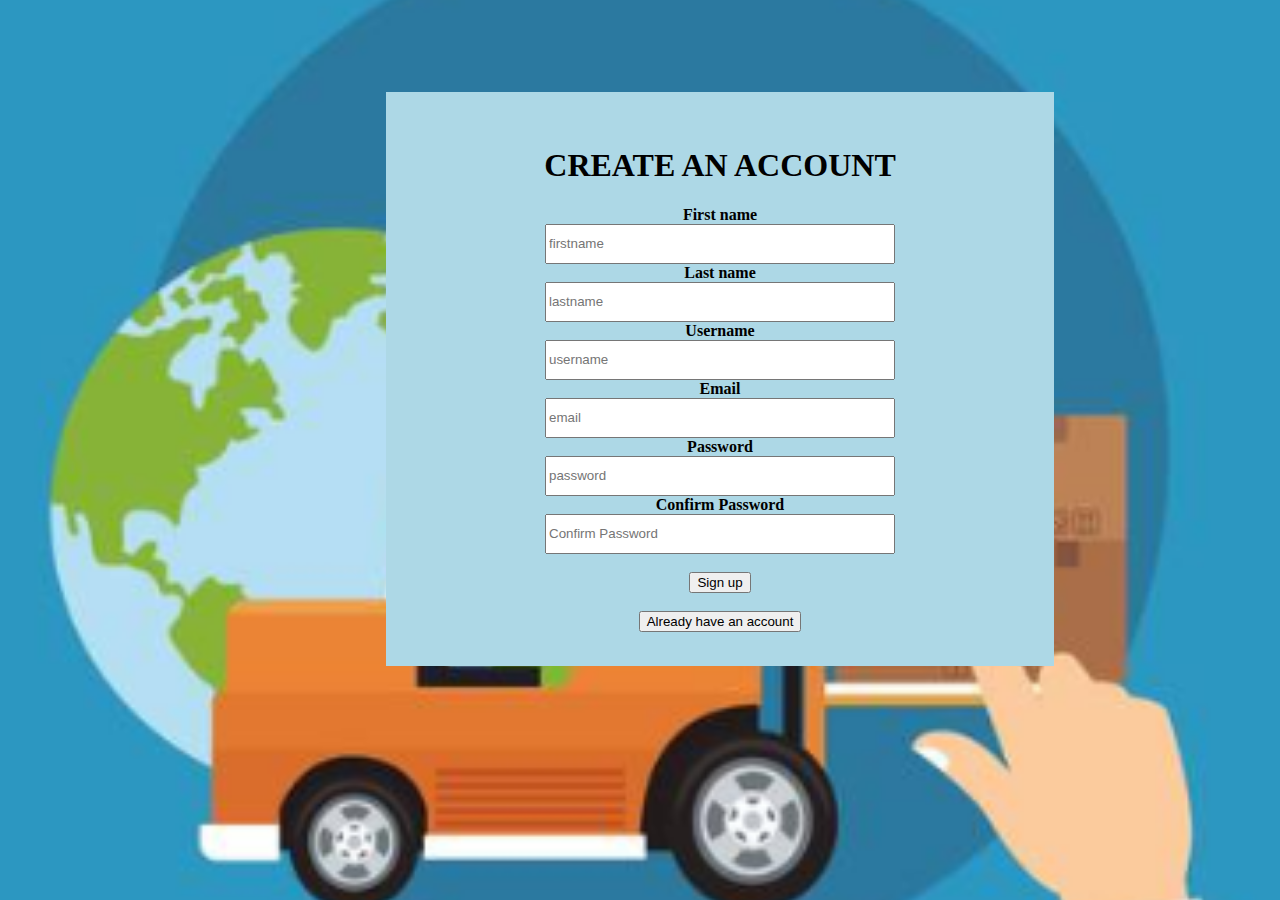
<file: index.html>
<html>
<head>
<link rel="stylesheet" href="style.css">
<meta name="viewport" content="width = device-widith, initial-scale =1.0">
<style>
    .example{
        color: lightblue;
    }
    /* Extra small devices*/
    @media only screen and (max-width:600px){
        .example {background-color: lightskyblue;}
    }
    /* small devices*/
    @media only screen and (min-width:600px){
        .example {background-color: lightskyblue;}
    }
    /* Medium devices*/
    @media only screen and (min-width:768px){
        .example {background-color: lightskyblue;}
    }
    /*Large Devices*/
    @media only screen and (min-width:992px){
        .example {background-color: lightskyblue;}
    }
    /*Extra Devices*/
    @media only screen and (min-width:1200px){
        .example {background-color: lightskyblue;}
    }

</style>
</head>
<body background = "images/capture1.PNG">
    
    <form action="login.html">

    <div class="boxed">
            <h1>CREATE AN ACCOUNT</h1>
        <label for="Firstname"><b>First name</b><br>
            <input id = "data"type="text" placeholder="firstname">
        </label><br>

        <label for="Lastname"><b>Last name</b><br>
            <input id = "data" type="text" placeholder="lastname">
        </label><br>

        <label for="Username"><b>Username</b><br>
            <input id= "data" type="text" placeholder="username">
        </label><br>

        <label for="Email"><b>Email</b><br>
            <input id="data" type="email" placeholder="email">
        </label><br>

        <label for="Password"><b>Password</b><br>
            <input id="data" type="password" placeholder="password">
        </label><br>

        <label for="Confirm Password"><b>Confirm Password</b><br>
            <input id = "data" type="password" placeholder="Confirm Password">
        </label><br>

       <br><button type="submit">Sign up</button><br>

        <form action="login.html"> 
       <br><button type="submit">Already have an account</button><br>
        </form>
    </div>

</form>

</body>
</html>
</file>
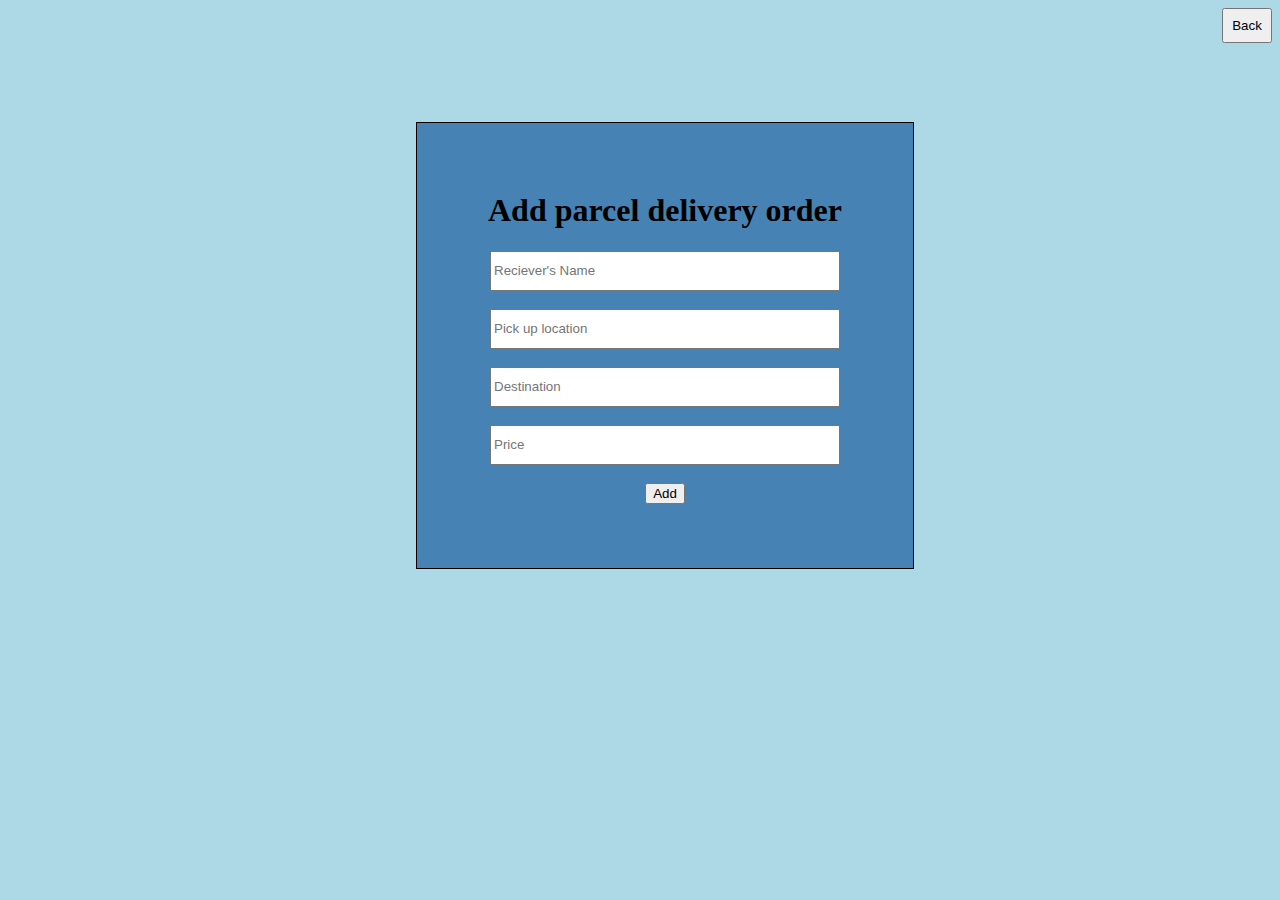
<file: add.html>
<html>
    <head>
        <link rel="stylesheet" href="add.css">
        <meta name="viewport" content="width = device-widith, initial-scale =1.0">
        <style>
            .example{
                color: lightblue;
            }
            /* Extra small devices*/
            @media only screen and (max-width:600px){
                .example {background-color: lightskyblue;}
            }
            /* small devices*/
            @media only screen and (min-width:600px){
                .example {background-color: lightskyblue;}
            }
            /* Medium devices*/
            @media only screen and (min-width:768px){
                .example {background-color: lightskyblue;}
            }
            /*Large Devices*/
            @media only screen and (min-width:992px){
                .example {background-color: lightskyblue;}
            }
            /*Extra Devices*/
            @media only screen and (min-width:1200px){
                .example {background-color: lightskyblue;}
            }

        </style>
    </head>
    <body>
        <div class="topnav">
            <ul>
                <li><a href="orders.html"><button id="wrk">Back</button></a></li>
            </ul>
        </div>

        <div class="boxed">
          <h1>Add parcel delivery order</h1>
            <input id="data" type="text" placeholder="Reciever's Name"><br><br>
            <input id="data" type="text" placeholder="Pick up location"><br><br>
            <input id="data" type="text" placeholder="Destination"><br><br>
            <input id="data" type="text" placeholder="Price"><br><br> 
            <form action="orders.html">
            <button type="submit">Add</button>
            </form> 
        </div>
    </body>
</html>
</file>
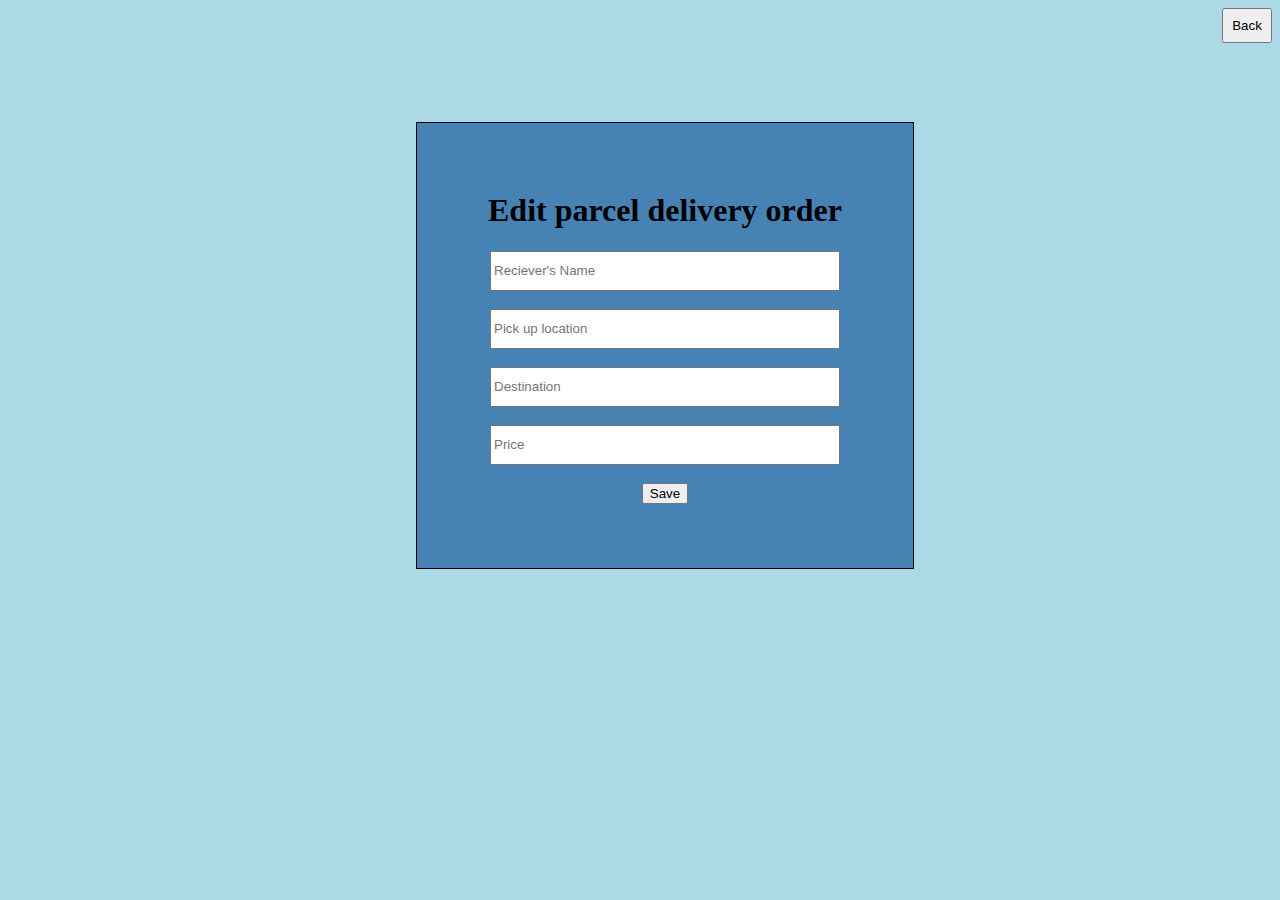
<file: edit.html>
<html>
    <head>
        <link rel="stylesheet" href="edit.css">
        <meta name="viewport" content="width = device-widith, initial-scale =1.0">
        <style>
            .example{
                color: lightblue;
            }
            /* Extra small devices*/
            @media only screen and (max-width:600px){
                .example {background-color: lightskyblue;}
            }
            /* small devices*/
            @media only screen and (min-width:600px){
                .example {background-color: lightskyblue;}
            }
            /* Medium devices*/
            @media only screen and (min-width:768px){
                .example {background-color: lightskyblue;}
            }
            /*Large Devices*/
            @media only screen and (min-width:992px){
                .example {background-color: lightskyblue;}
            }
            /*Extra Devices*/
            @media only screen and (min-width:1200px){
                .example {background-color: lightskyblue;}
            }

        </style>
    </head>
    <body>
        
        <div class="topnav">
            <ul>
                <li><a href="orders.html"><button id="wrk">Back</button></a></li>
            </ul>
        </div> 

        <div class="boxed">
          <h1>Edit parcel delivery order</h1>
            <input id="data" type="text" placeholder="Reciever's Name"><br><br>
            <input id="data" type="text" placeholder="Pick up location"><br><br>
            <input id="data" type="text" placeholder="Destination"><br><br>
            <input id="data" type="text" placeholder="Price"><br><br>
            <form action="orders.html">
            <button type="submit">Save</button>
            </form>
        </div>
    </body>
</html>
</file>
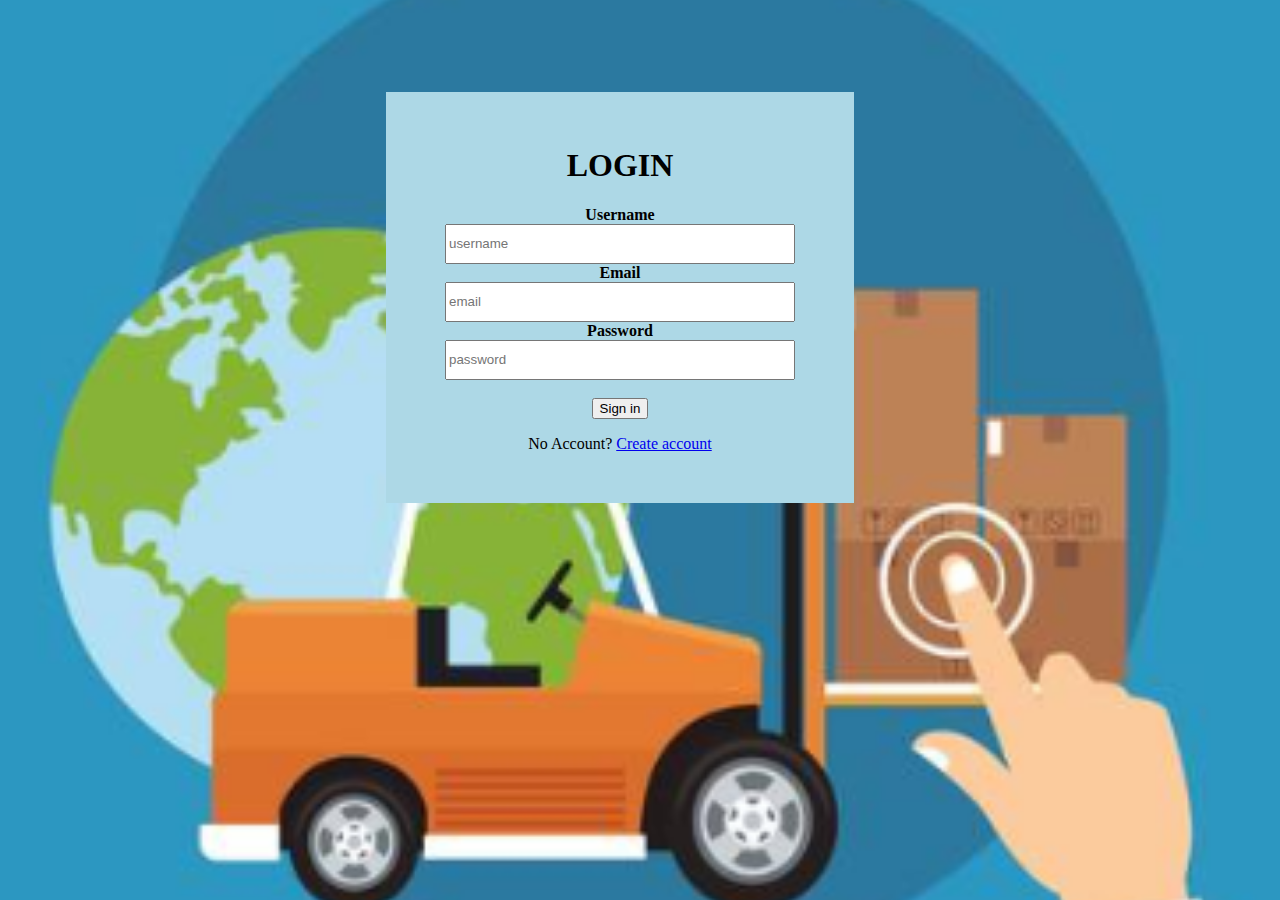
<file: login.html>
<html>
<head>
<link rel="stylesheet" href="login.css">
<meta name="viewport" content="width = device-widith, initial-scale =1.0">
<style>
    .example{
        color: lightblue;
    }
    /* Extra small devices*/
    @media only screen and (max-width:600px){
        .example {background-color: lightskyblue;}
    }
    /* small devices*/
    @media only screen and (min-width:600px){
        .example {background-color: lightskyblue;}
    }
    /* Medium devices*/
    @media only screen and (min-width:768px){
        .example {background-color: lightskyblue;}
    }
    /*Large Devices*/
    @media only screen and (min-width:992px){
        .example {background-color: lightskyblue;}
    }
    /*Extra Devices*/
    @media only screen and (min-width:1200px){
        .example {background-color: lightskyblue;}
    }

</style>
</head>
<body background = "images/capture1.PNG">
    
    <form action="orders.html">

    <div class="boxed">
            <h1>LOGIN</h1>

        <label for="Username"><b>Username</b><br>
            <input id= "data" type="text" placeholder="username">
        </label><br>

        <label for="Email">
            <b>Email</b><br>
            <input id = "data" type="email" placeholder="email">
        <br>

        <label for="Password"><b>Password</b><br>
            <input id="data" type="password" placeholder="password">
        </label><br>

       <br><button type="submit">Sign in</button><br>
        
       <p class='message'>No Account? <a href="index.html">Create account</a></p>
    </div>

</form>

</body>
</html>
</file>
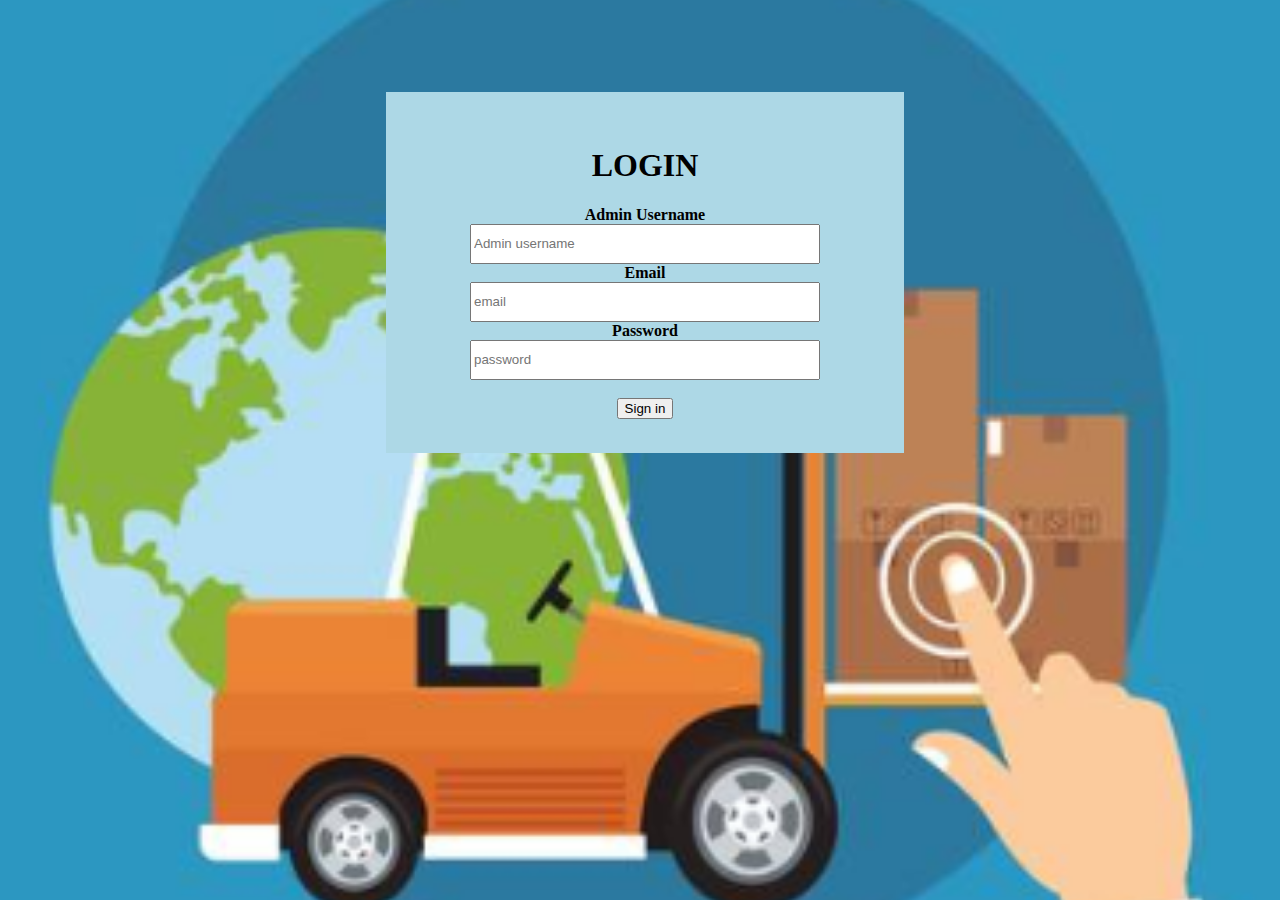
<file: login2.html>
<html>
<head>
<link rel="stylesheet" href="login2.css">
<meta name="viewport" content="width = device-widith, initial-scale =1.0">
<style>
    .example{
        color: lightblue;
    }
    /* Extra small devices*/
    @media only screen and (max-width:600px){
        .example {background-color: lightskyblue;}
    }
    /* small devices*/
    @media only screen and (min-width:600px){
        .example {background-color: lightskyblue;}
    }
    /* Medium devices*/
    @media only screen and (min-width:768px){
        .example {background-color: lightskyblue;}
    }
    /*Large Devices*/
    @media only screen and (min-width:992px){
        .example {background-color: lightskyblue;}
    }
    /*Extra Devices*/
    @media only screen and (min-width:1200px){
        .example {background-color: lightskyblue;}
    }

</style>
</head>
<body background = "images/capture1.PNG">
    
    <form action="status.html">

    <div class="boxed">
            <h1>LOGIN</h1>

        <label for="Username"><b>Admin Username</b><br>
            <input id="data" type="text" placeholder="Admin username">
        </label><br>

        <label for="Email">
            <b>Email</b><br>
            <input id="data" type="email" placeholder="email">
        <br>

        <label for="Password"><b>Password</b><br>
            <input id="data" type="password" placeholder="password">
        </label><br>

       <br><button type="submit">Sign in</button><br>
        
      
    </div>

</form>

</body>
</html>
</file>
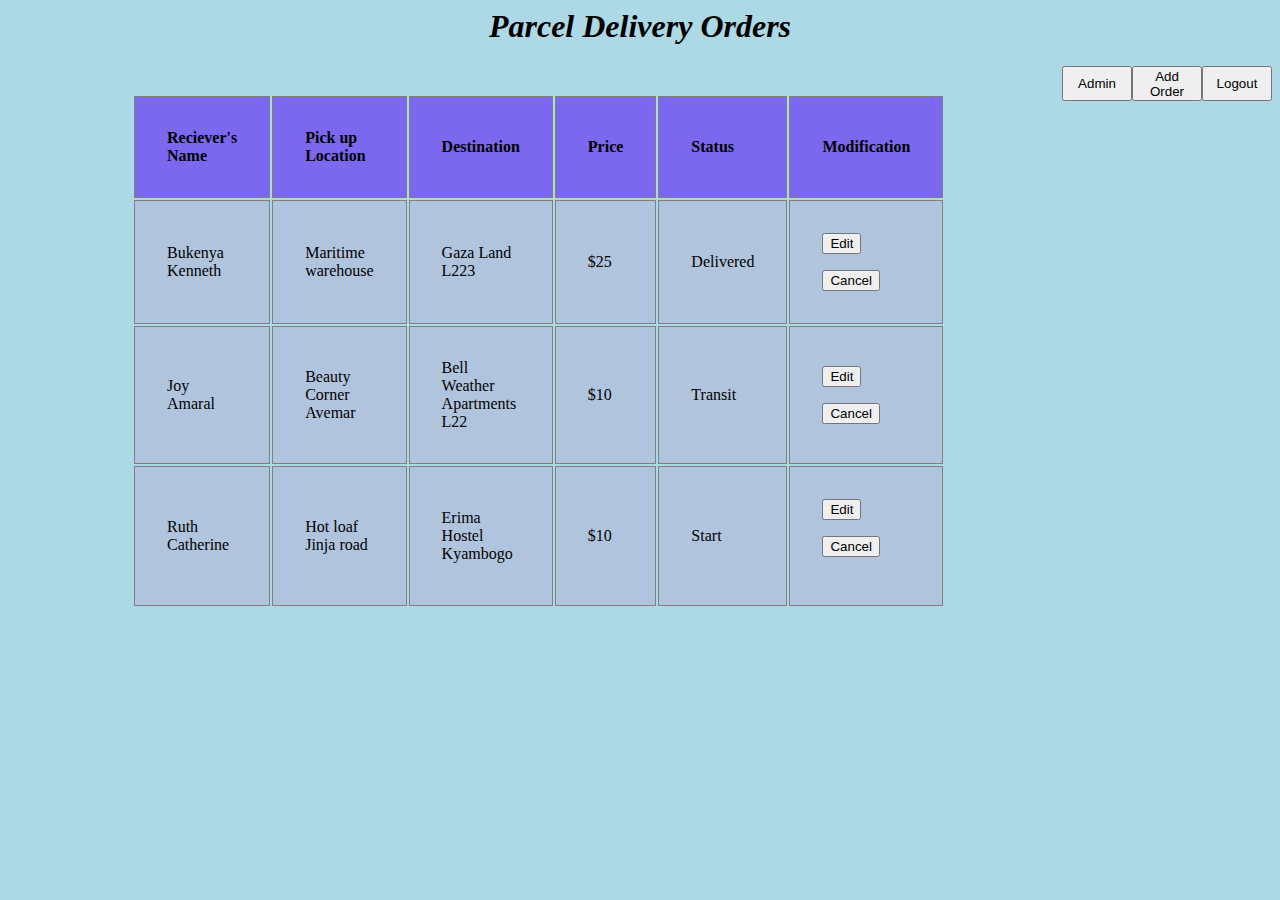
<file: orders.html>
<html>
    <head>
        <link rel="stylesheet" href="orders.css">
        <meta name="viewport" content="width = device-widith, initial-scale =1.0">
        <style>
            .example{
                color: lightblue;
            }
            /* Extra small devices*/
            @media only screen and (max-width:600px){
                .example {background-color: lightskyblue;}
            }
            /* small devices*/
            @media only screen and (min-width:600px){
                .example {background-color: lightskyblue;}
            }
            /* Medium devices*/
            @media only screen and (min-width:768px){
                .example {background-color: lightskyblue;}
            }
            /*Large Devices*/
            @media only screen and (min-width:992px){
                .example {background-color: lightskyblue;}
            }
            /*Extra Devices*/
            @media only screen and (min-width:1200px){
                .example {background-color: lightskyblue;}
            }

        </style>
    </head>
    <body>
        <h1><i>Parcel Delivery Orders</i></h1>
        <div class="topnav">
            <ul>
                <li><a href="login.html"><button id="wrk">Logout</button></a></li>
                <li><a href="add.html"><button id="wrk">Add Order</button></a></li>
                <li><a href="login2.html"><button id="wrk">Admin</button></a></li>
                
            </ul>
        </div>
        <div class="boxed">
            <table>
                <tr>
                    <th>Reciever's Name</th>
                    <th>Pick up Location</th>
                    <th>Destination</th>
                    <th>Price</th>
                    <th>Status</th>
                    <th>Modification</th>              
                </tr>
                <tr>
                    <td>Bukenya Kenneth</td>
                    <td>Maritime warehouse</td>
                    <td>Gaza Land L223</td>
                    <td>$25</td>
                    <td>Delivered</td>
                    <td><form action="edit.html"><button type="submit">Edit</button></form><p><button type="submit">Cancel</button></td>
                </tr>
                <tr>
                    <td>Joy Amaral</td>
                    <td>Beauty Corner Avemar</td>
                    <td>Bell Weather Apartments L22</td>
                    <td>$10</td>
                    <td>Transit</td>
                    <td><form action="edit.html"><button type="submit">Edit</button></form><p><button type="submit">Cancel</button></td>
                </tr>
                <tr>
                    <td>Ruth Catherine</td>
                    <td>Hot loaf Jinja road</td>
                    <td>Erima Hostel Kyambogo</td>
                    <td>$10</td>
                    <td>Start</td>
                    <td><form action="edit.html"><button type="submit">Edit</button><p><button type="submit">Cancel</button></td>
                </tr>
            </table>
        </div>
    </body>
</html>
</file>
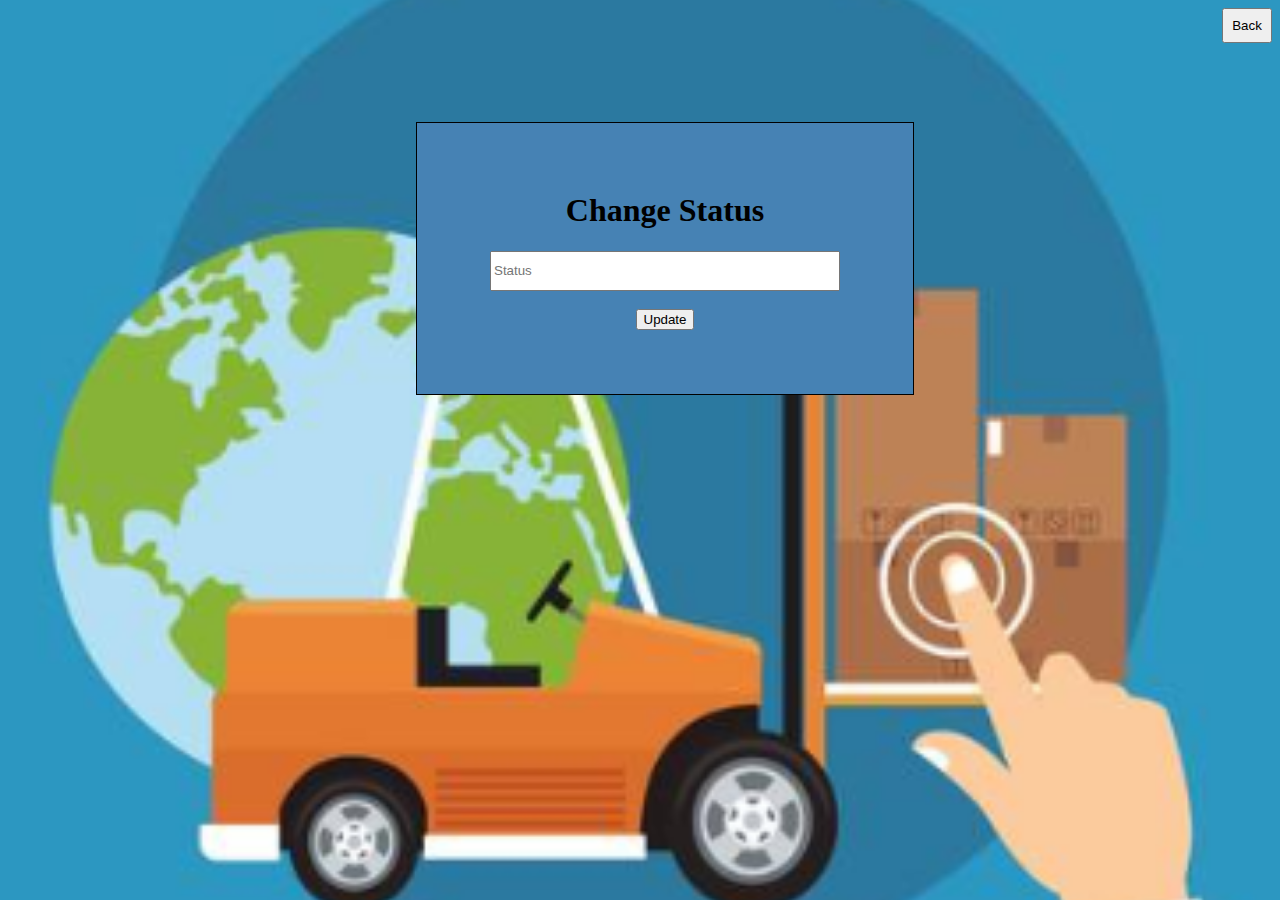
<file: status.html>
<html>
    <head>
        <link rel="stylesheet" href="status.css">
        <meta name="viewport" content="width = device-widith, initial-scale =1.0">
        <style>
            .example{
                color: lightblue;
            }
            /* Extra small devices*/
            @media only screen and (max-width:600px){
                .example {background-color: lightskyblue;}
            }
            /* small devices*/
            @media only screen and (min-width:600px){
                .example {background-color: lightskyblue;}
            }
            /* Medium devices*/
            @media only screen and (min-width:768px){
                .example {background-color: lightskyblue;}
            }
            /*Large Devices*/
            @media only screen and (min-width:992px){
                .example {background-color: lightskyblue;}
            }
            /*Extra Devices*/
            @media only screen and (min-width:1200px){
                .example {background-color: lightskyblue;}
            }

        </style>
    </head>
    <body background = "images/capture1.PNG">
        <div class="topnav">
            <ul>
                <li><a href="orders.html"><button id="wrk">Back</button></a></li>
            </ul>
        </div>

        <div class="boxed">
          <h1>Change Status</h1>
            <input id="data" type="text" placeholder="Status"><br><br> 
            <form action="orders.html">
            <button type="submit">Update</button>
            </form> 
        </div>
    </body>
</html>
</file>
<file: style.css>
body{
    background-repeat: no-repeat;
    background-size: cover;
    background-position: center;
}

.boxed{
    border: solid 2px lightblue;
    margin: 2px;
    float: left;
    width: 600px;
    padding: 2rem;
    background-color: lightblue;
    text-align: center;
    position: absolute;
    top: 10%;
    left: 30%
}
#data{
    width: 350px;
    height:40px;
}
</file>
<file: add.css>
body{
    background-color: lightblue;
}
.topnav ul li{
    float: right;
    text-decoration: none;
    font-size: 80px;
    display: block;
}

.boxed{
    margin: 2rem;
    border: 1px solid;
    padding: 3rem;
    width: 400px;
    background-color: steelblue;
    text-align: center;
    position: absolute;
    top: 10%;
    left: 30%;
}
#data{
    width: 350px;
    height:40px;
}
#wrk{
    width: 50px;
    height: 35px;
}
</file>
<file: edit.css>
body{
    background-color: lightblue;
}
.topnav ul li{
    float: right;
    text-decoration: none;
    font-size: 80px;
    display: block;
}
.boxed{
    margin: 2rem;
    border: 1px solid;
    padding: 3rem;
    width: 400px;
    background-color: steelblue;
    text-align: center;
    position: absolute;
    top: 10%;
    left: 30%;
}
#data{
    width: 350px;
    height:40px;
}
#wrk{
    width: 50px;
    height: 35px;
}
</file>
<file: login.css>
body{
    background-repeat: no-repeat;
    background-size: cover;
    background-position: center;
}

.boxed{
    border: solid 2px lightblue;
    margin: 2px;
    float: left;
    width: 400px;
    padding: 2rem;
    background-color: lightblue;
    text-align: center;
    position:absolute;
    top: 10%;
    left: 30%;
}
#data{
    width: 350px;
    height:40px;
}
</file>
<file: login2.css>
body{
    background-repeat: no-repeat;
    background-size: cover;
    background-position: center;
}

.boxed{
    border: solid 2px lightblue;
    margin: 2px;
    float: left;
    width: 450px;
    padding: 2rem;
    text-align: center;
    background-color: lightblue;
    position: absolute;
    top: 10%;
    left: 30%;
    
}
#data{
    width: 350px;
    height:40px;
}
#wrk{
    width: 50px;
    height: 35px;
}
</file>
<file: orders.css>
body{
    background-color: lightblue;
    text-align: center;
}
.topnav ul li{
    float: right;
    text-decoration: none;
    font-size: 80px;
    display: block;
}
.boxed{
    margin: 2px;
    border: 2px solid lightblue;
    width: 700px;
    position: absolute;
    top: 10%;
    left: 10%;
    
}
.table, th{
    background-color: mediumslateblue;
}
.table, th,td {
    border: 1px solid gray;
    width: 20%;
    height: 20px;
    text-align: justify;
    padding: 2rem;
    text-align: left;  
}
.table, td{
    background-color: lightsteelblue;
}
#wrk{
    width: 70px;
    height: 35px;
}
</file>
<file: status.css>
body{
    
    background-repeat: no-repeat;
    background-size: cover;
    background-position: center;
}
.topnav ul li{
    float: right;
    text-decoration: none;
    font-size: 80px;
    display: block;
}
.boxed{
    margin: 2rem;
    border: 1px solid;
    padding: 3rem;
    width: 400px;
    background-color: steelblue;
    text-align: center;
    position: absolute;
    top: 10%;
    left: 30%;
}
#data{
    width: 350px;
    height:40px;
}
#wrk{
    width: 50px;
    height: 35px;
}
</file>
